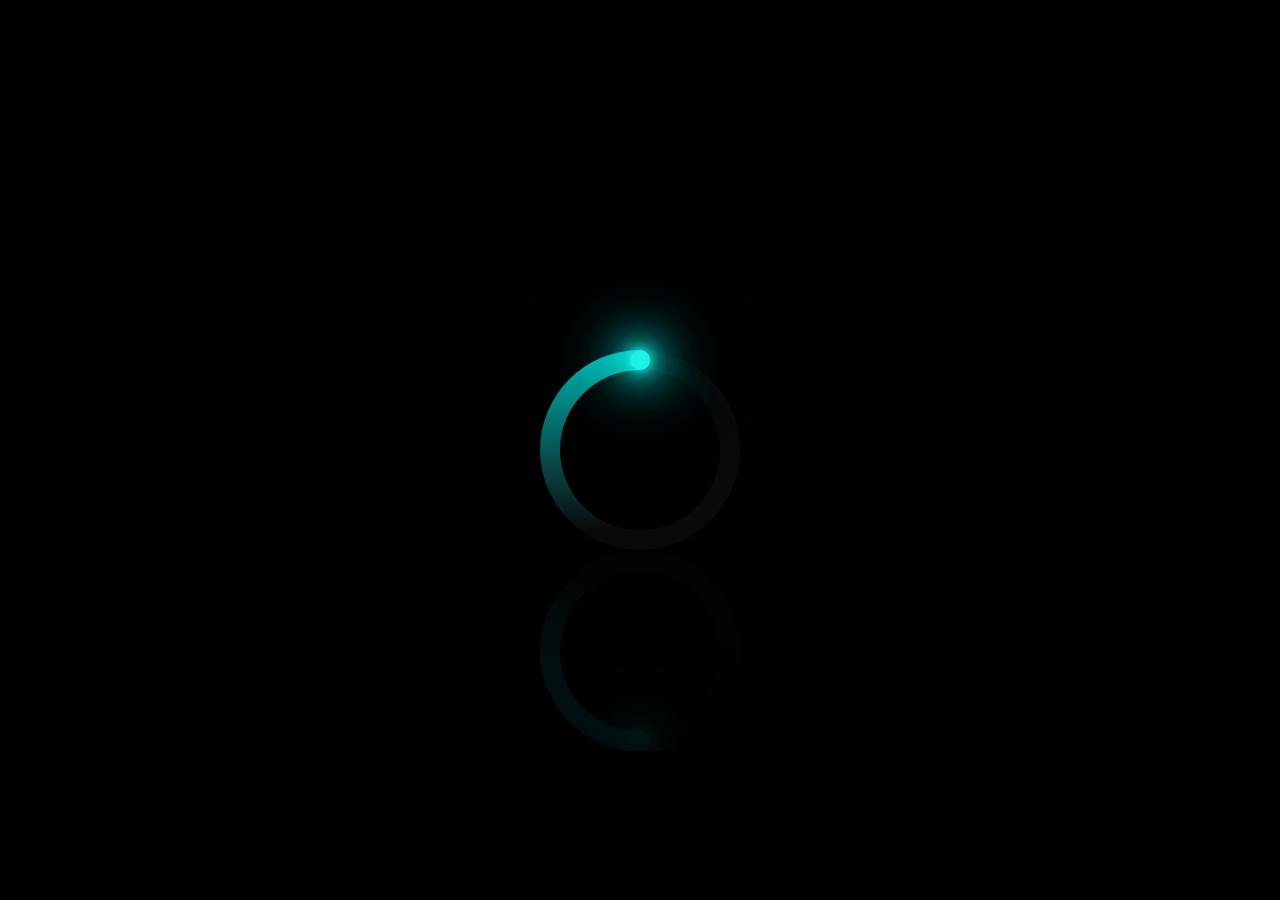
<file: index.html>
<!DOCTYPE html>
<html lang="en">
<head>
    <meta charset="UTF-8">
    <meta name="viewport" content="width=device-width, initial-scale=1.0">
    <title>Document</title>
    <link rel="stylesheet" href="style.css">
</head>
<body>
    <div class="container">
        <div class="loder">
            <span></span>
        </div>
    </div>
</body>
</html>
</file>
<file: style.css>
:root{
    --bg--color: rgb(0, 0, 0);
}
*{
    margin: 0%;
    padding: 0;
    box-sizing: border-box;
}
body{
    display: flex;
    justify-content: center;
    align-items: center;
    min-height: 100vh;
    background-color:var(--bg--color);
}
.container{
    width: 100%;
    position: relative;
    display: flex;
    justify-content: center;
    align-items: center;
    -webkit-box-reflect: below 1px linear-gradient(#0001,#0004);
}
.container .loder{
    position: relative;
    width: 200px;    
    height: 200px;
    border-radius: 50%;
    background:rgba(14, 13, 13, 0.713);
    animation: loderanimation 1.5s linear infinite;

}
@keyframes loderanimation{
    0%{
        transform: rotate(0deg);
    }
    100%{
        transform:rotate(360deg) ;
    }

}
.container .loder::before{
    content: '';
    position: absolute;
    top: 0;
    left: 0;
    width: 50%;
    height: 100%;
    background: linear-gradient(to top,transparent,rgba(0,255,249,0.7));
    background-size: 100px 180px;
    background-repeat: no-repeat;
    border-top-left-radius:100px ;
    border-bottom-left-radius:100px ;
}
.container .loder::after{
    content: '';
    position: absolute;
    top: 0;
    left: 50%;
    transform: translateX(-50%);
    width: 20px;
    height: 20px;
    background-color: rgb(29, 240, 229);
    border-radius: 50%;
    z-index: 10;
    box-shadow: 0 0px 10px  rgb(29, 240, 229),
                0 0px 20px rgb(29, 240, 229),
                0 0 30px rgb(29, 240, 229),
                0 0 40px rgb(29, 240, 229),
                0 0 50px rgb(29, 240, 229),
                0 0 60px rgb(29, 240, 229),
                0 0 70px rgb(29, 240, 229),
                0 0 80px rgb(29, 240, 229),
                0 0 90px rgb(29, 240, 229),
                0 0 100px rgb(29, 240, 229),
                0 0 120px rgb(29, 240, 229),
                0 0 300px rgb(29, 240, 229),
                0 0 400px rgb(29, 240, 229),
                0 0 500px rgba(29, 240, 229,0.4),
                0 0 600px rgba(29, 240, 229,0.3);

}
.container .loder span{
    position: absolute;
    top: 20px;
    left: 20px;
    right: 20px;
    bottom: 20px;
    border-radius: 50%;
    background-color: var(--bg--color);

}
</file>
